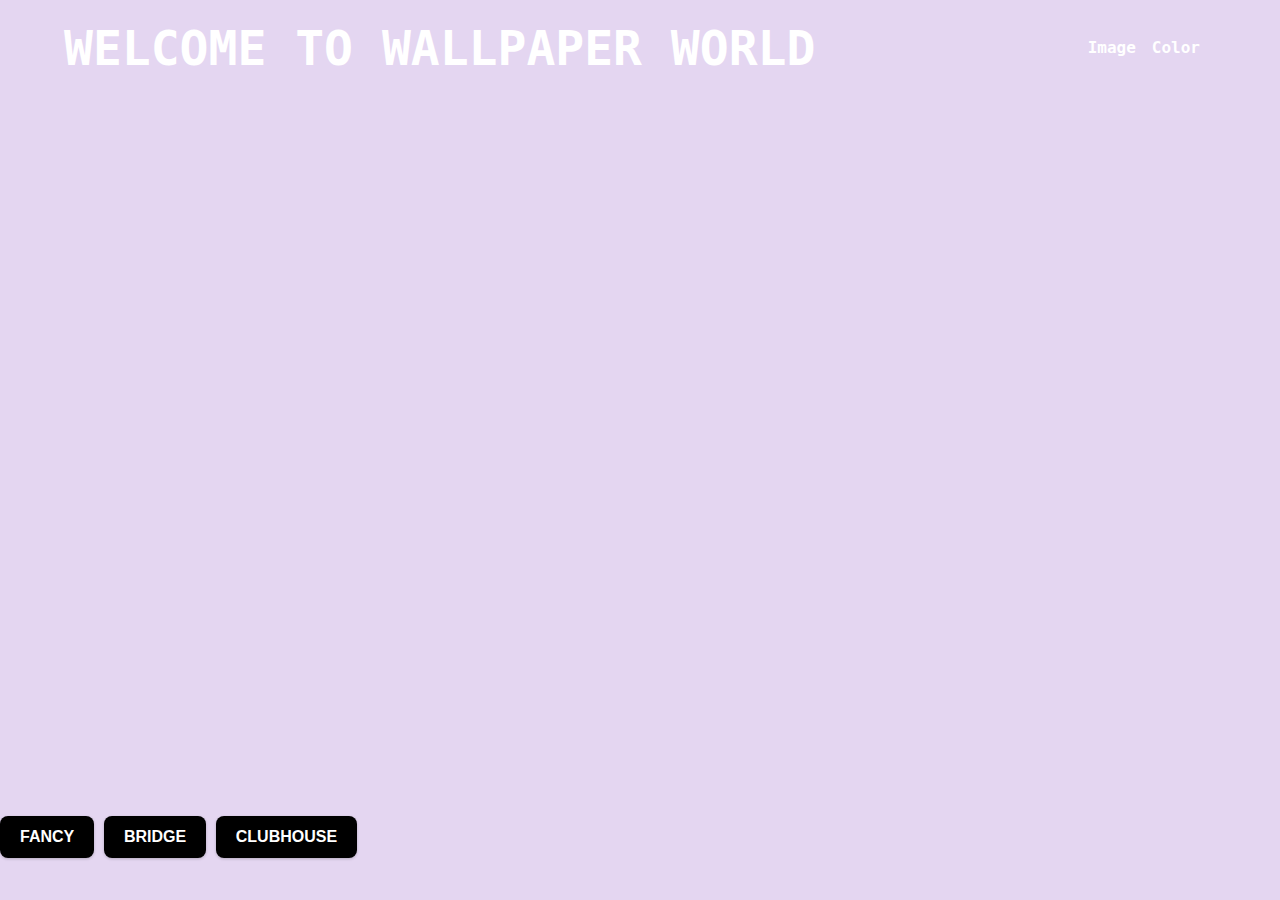
<file: index.html>
<!DOCTYPE html>
<html lang="en">
  <head>
    <meta charset="UTF-8" />
    <meta name="viewport" content="width=device-width, initial-scale=1.0" />
    <title>Color Flipper || Simple</title>

    <!-- styles -->
    <link rel="stylesheet" href="style1.css" />
  </head>
  <body>
    <nav>
      <div class="nav-center">
        <h4>WELCOME TO WALLPAPER WORLD</h4>
        <ul class="nav-links">
          <li><a href="index.html">Image</a></li>
          <li><a href="hex.html">Color</a></li>
        </ul>
      </div>
    </nav>

        <button onclick="myFunction()">Fancy</button>
        <button onclick="animationbg()">Bridge</button>
        <button onclick="clubhouse()">Clubhouse</button>
     
    <!-- javascript -->
    <script src="app.js"></script>
  </body>
</html>
</file>
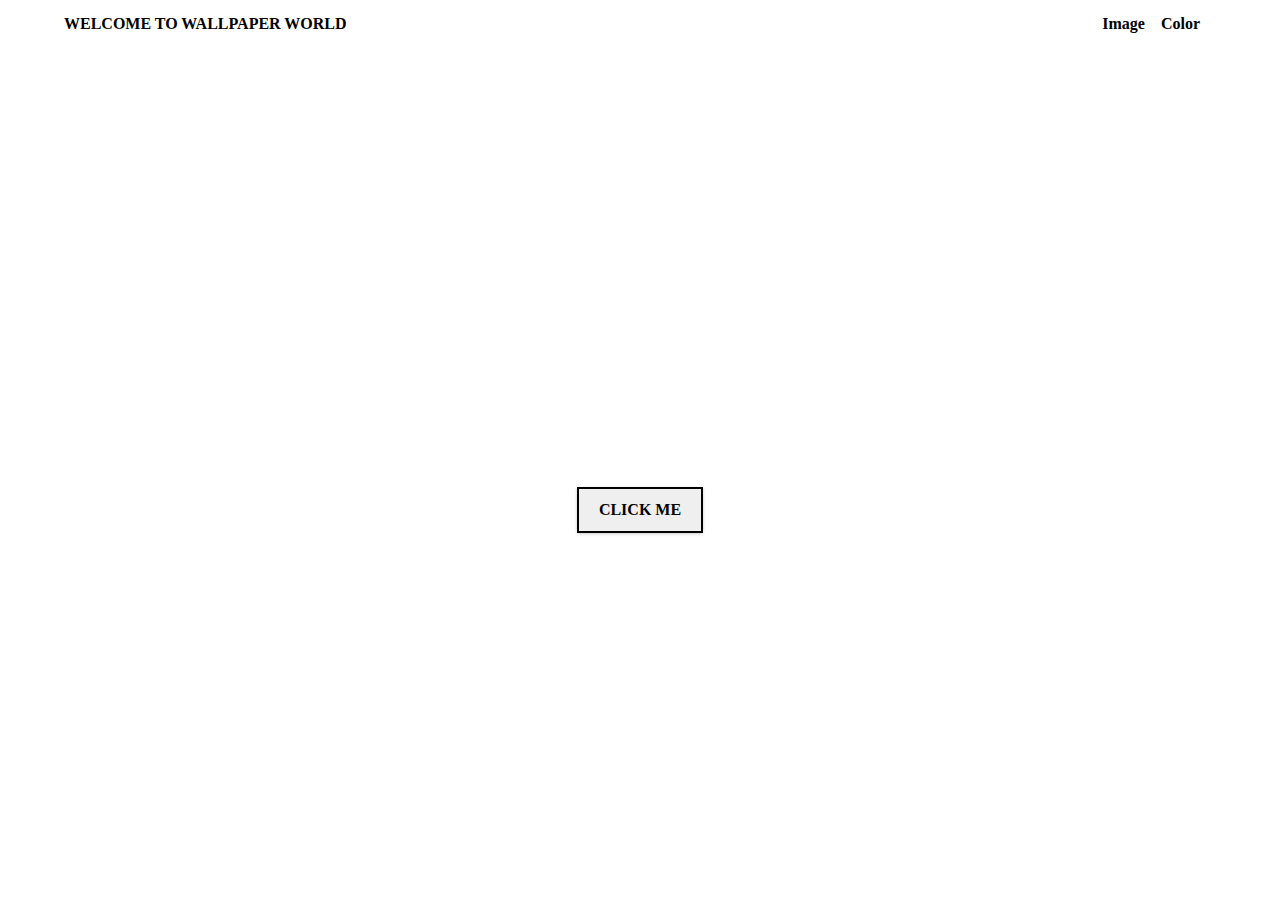
<file: hex.html>
<!DOCTYPE html>
<html>
    <head>
        <title>Color Flipper</title>
        <meta name="viewport" content="width=device-width, initial-scale=1.0"/>
        <link rel="stylesheet" href="styles.css"/>

    </head>
    <body>
        <nav>
            <div class="nav-center">
                <h4>WELCOME TO WALLPAPER WORLD</h4>
                <ul class="nav-links">
                    <li>
                        <a href="index.html">Image</a> 
                    </li>
                    <li>
                        <a href="hex.html">Color</a>
                    </li>
                </ul>
            </div>
        </nav>
        <main>
            
            <div class="container">
                <h2><span class="color"></span>
                </span></h2>
                <button class="btn btn-hero" id="btn">Click Me</button>
            </div>
        </main>
        <script src="hex.js"></script>
    </body>
</html>
</file>
<file: style1.css>
*,
::after,
::before {
  margin: 0;
  padding: 0;
  box-sizing: border-box;
}
body {
  font-family: monospace;
  background-color: rgb(228, 214, 241);
  color: white;
  line-height: 1.5;
  font-size: 0.875rem;
}
ul {
  list-style-type: none;
}
a {
  text-decoration: none;
}
h1,
h2,
h3,
h4 {
  letter-spacing: var(--spacing);
  text-transform: capitalize;
  line-height: 1.25;
  margin-bottom: 0.75rem;
  font-family: var(--ff-primary);
}
h1 {
  font-size: 3rem;
}
h2 {
  font-size: 2rem;
}
h3 {
  font-size: 1.25rem;
}
h4 {
  font-size: 0.875rem;
}
p {
  margin-bottom: 1.25rem;
  color: var(--clr-grey-5);
}
@media screen and (min-width: 800px) {
  h1 {
    font-size: 4rem;
  }
  h2 {
    font-size: 2.5rem;
  }
  h3 {
    font-size: 1.75rem;
  }
  h4 {
    font-size: 3rem;
  }
  body {
    font-size: 1rem;
  }
  h1,
  h2,
  h3,
  h4 {
    line-height: 2;
  }
}
/*  global classes */

/* section */
.section {
  padding: 5rem 0;
}

.section-center {
  width: 90vw;
  margin: 0 auto;
  max-width: 1170px;
}
@media screen and (min-width: 992px) {
  .section-center {
    width: 95vw;
  }
}
main {
  min-height: 100vh;
  display: grid;
  place-items: center;
}

/*
=============== 
Nav
===============
*/
nav {
  background: var(--clr-white);
  height: 3rem;
  display: grid;
  align-items: center;
  box-shadow: var(--dark-shadow);
}
.nav-center {
  width: 90vw;
  max-width: var(--fixed-width);
  margin: 0 auto;
  display: flex;
  align-items: center;
  justify-content: space-between;
}
.nav-center h4 {
  margin-bottom: 0;
  color: var(--clr-primary-5);
}
.nav-links {
  display: flex;
}
nav a {
  text-transform: capitalize;
  font-weight: 700;
  font-size: 1rem;
  color: var(--clr-primary-1);
  letter-spacing: var(--spacing);
  margin-right: 1rem;
}
nav a:hover {
  color: var(--clr-primary-5);
}
button {
  margin-top:60% ;
  text-transform: uppercase;
  background: black;
  color: var(--clr-black);
  font-weight: 700;
  transition: var(--transition);
  border: 2px solid var(--clr-black);
  cursor: pointer;
  box-shadow: 0 1px 3px rgba(0, 0, 0, 0.2);
  border-radius: 8px;
  font-size: 1rem;
  padding: 0.75rem 1.25rem;
}
button:hover{
  color: black;
  background: white;
}
</file>
<file: styles.css>
*,
::after,
::before {
  margin: 0;
  padding: 0;
  box-sizing: border-box;
}
body {
  font-family: var(--ff-secondary);
  background: var(--clr-grey-10);
  color: var(--clr-grey-1);
  line-height: 1.5;
  font-size: 0.875rem;
}
ul {
  list-style-type: none;
}
a {
  text-decoration: none;
}
h1,
h2,
h3,
h4 {
  letter-spacing: var(--spacing);
  text-transform: capitalize;
  line-height: 1.25;
  margin-bottom: 0.75rem;
  font-family: var(--ff-primary);
}
h1 {
  font-size: 3rem;
}
h2 {
  font-size: 2rem;
}
h3 {
  font-size: 1.25rem;
}
h4 {
  font-size: 0.875rem;
}
p {
  margin-bottom: 1.25rem;
  color: var(--clr-grey-5);
}
@media screen and (min-width: 800px) {
  h1 {
    font-size: 4rem;
  }
  h2 {
    font-size: 2.5rem;
  }
  h3 {
    font-size: 1.75rem;
  }
  h4 {
    font-size: 1rem;
  }
  body {
    font-size: 1rem;
  }
  h1,
  h2,
  h3,
  h4 {
    line-height: 1;
  }
}
/*  global classes */

/* section */
.section {
  padding: 5rem 0;
}

.section-center {
  width: 90vw;
  margin: 0 auto;
  max-width: 1170px;
}
@media screen and (min-width: 992px) {
  .section-center {
    width: 95vw;
  }
}
main {
  min-height: 100vh;
  display: grid;
  place-items: center;
}

/*
=============== 
Nav
===============
*/
nav {
  background: var(--clr-white);
  height: 3rem;
  display: grid;
  align-items: center;
  box-shadow: var(--dark-shadow);
}
.nav-center {
  width: 90vw;
  max-width: var(--fixed-width);
  margin: 0 auto;
  display: flex;
  align-items: center;
  justify-content: space-between;
}
.nav-center h4 {
  margin-bottom: 0;
  color: var(--clr-primary-5);
}
.nav-links {
  display: flex;
}
nav a {
  text-transform: capitalize;
  font-weight: 700;
  font-size: 1rem;
  color: var(--clr-primary-1);
  letter-spacing: var(--spacing);
  margin-right: 1rem;
}
nav a:hover {
  color: var(--clr-primary-5);
}
/*
=============== 
Container
===============
*/
main {
  min-height: calc(100vh - 3rem);
  display: grid;
  place-items: center;
}
.container {
  text-align: center;
}
.container h2 {
  background: var(--clr-black);
  color: var(--clr-white);
  padding: 1rem;
  border-radius: var(--radius);
  margin-bottom: 2.5rem;
}
.color {
  color: var(--clr-primary-5);
}
.btn-hero {
  font-family: var(--ff-primary);
  text-transform: uppercase;
  color: var(--clr-black);
  letter-spacing: var(--spacing);
  display: inline-block;
  font-weight: 700;
  transition: var(--transition);
  border: 2px solid black;
  cursor: pointer;
  box-shadow: 0 1px 3px rgba(0, 0, 0, 0.2);
  border-radius: var(--radius);
  font-size: 1rem;
  padding: 0.75rem 1.25rem;
}
.btn-hero:hover {
  color: var(--clr-white);
  background: var(--clr-black);
}
</file>
